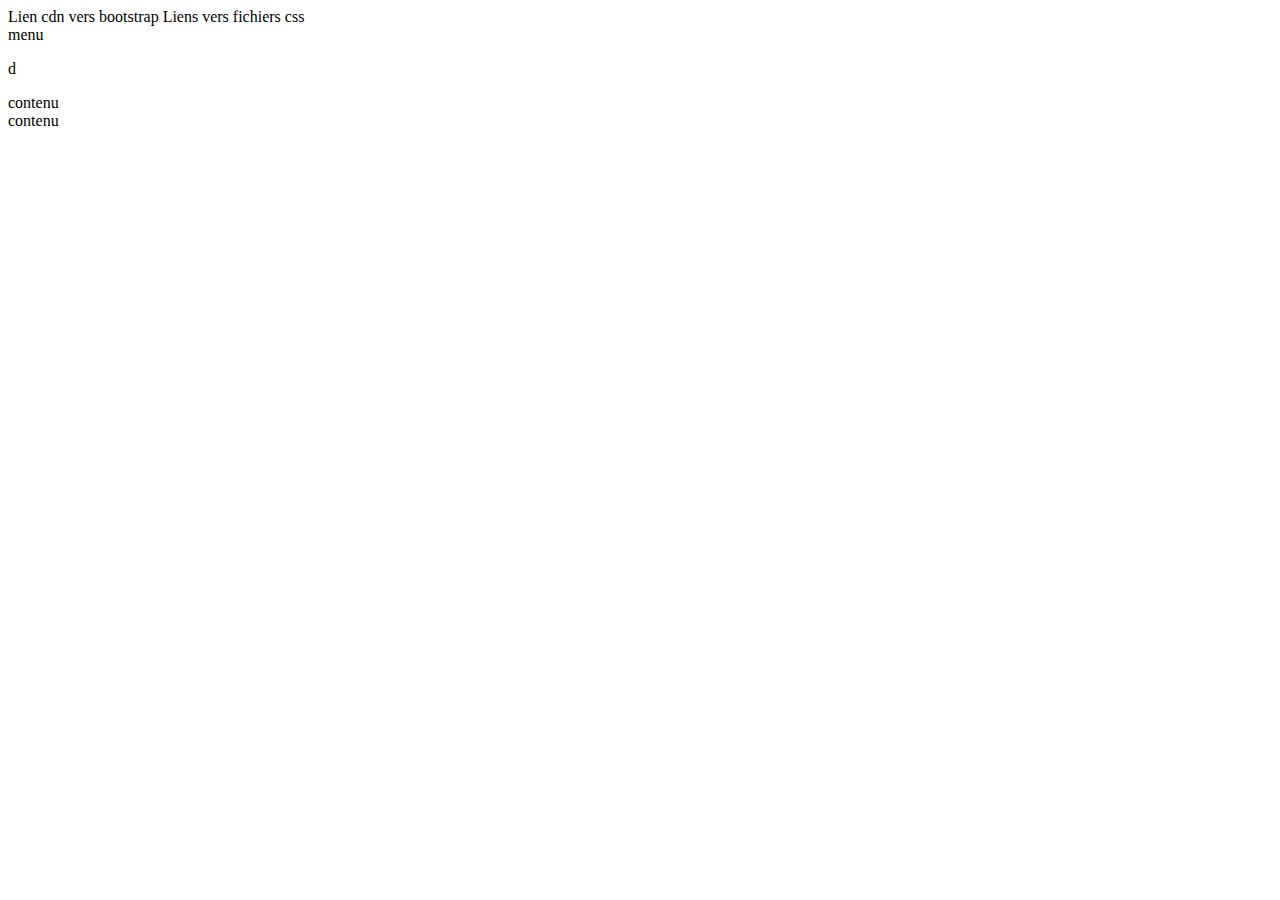
<file: mon_deuxieme_site/page4.html>
<!DOCTYPE html>

<html lang="fr">
    <head>
        <title>titre page</title>
        Lien cdn vers bootstrap
        Liens vers fichiers css
    <body>
        <header>
            menu
        </header>
        <div class="container">
            <div class="row">
                <div class="offset-4col-4">
                    <p>d</p>
                </div>
            </div>
            contenu
        </div>
        <footer>
            contenu
        </footer>
    </body>
</html>
</file>
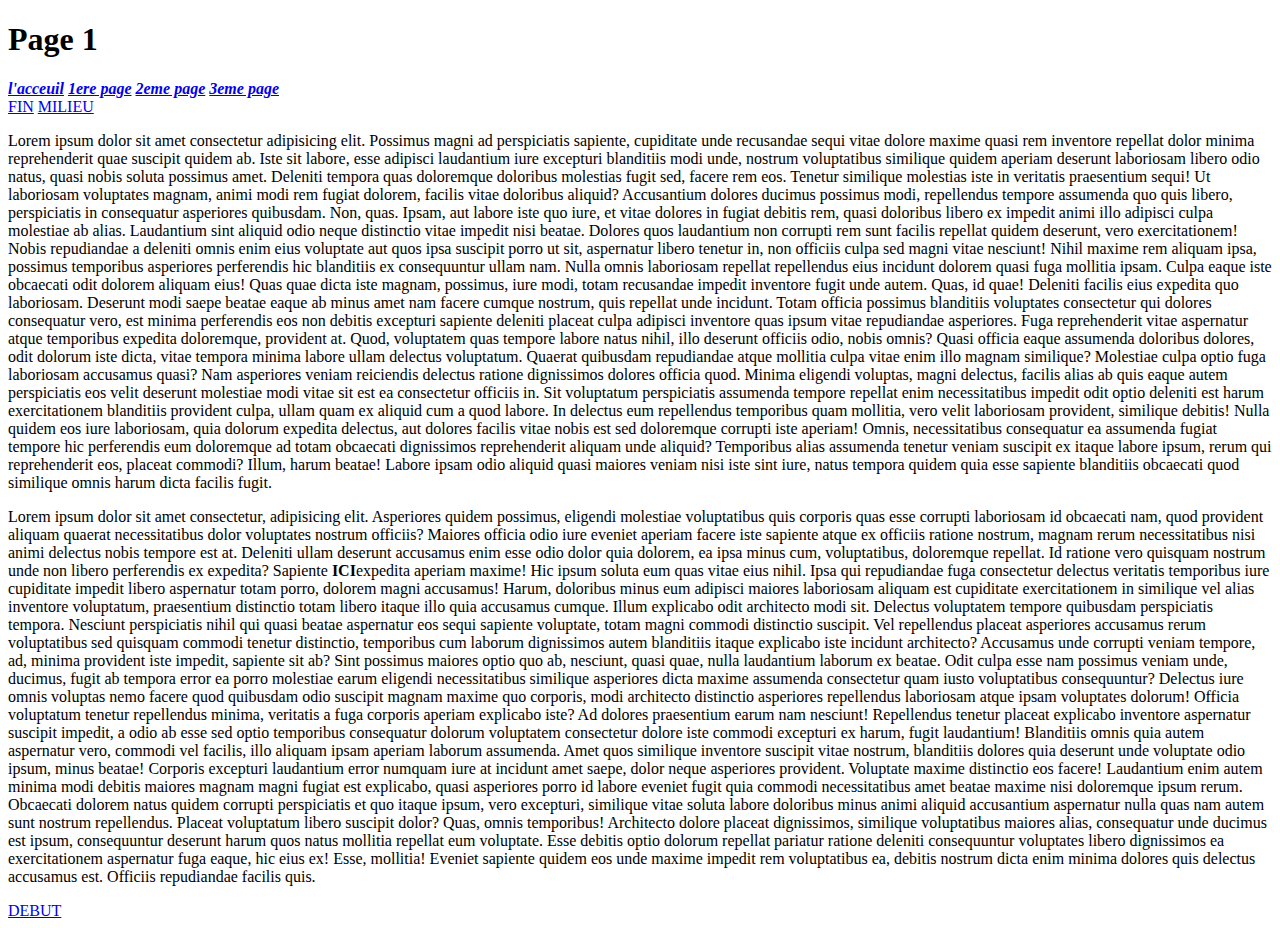
<file: mon_premier_site/page1.html>
<!DOCTYPE html>
<html lang="fr">
    <head>
        <meta charset="UTF-8">
        <meta name="viewport" content="width=device-width, initial-scale=1.0">
        <title>page1</title>
    </head>
    <body>
        <h1 id="debut">Page 1</h1>
        <div>
            <a href="index.html" title="acceuil du site"><strong><em>l'acceuil</em></strong></a>
            <a href="page1.html" title="ma 1ere page"><strong><em> 1ere page</em></strong></a>
            <a href="page2.html" title="ma 2eme page"><strong><em> 2eme page</em></strong></a>
            <a href="page3.html" title="ma 3eme page"><strong><em> 3eme page</em></strong></a>

        </div>
        <a href="#fin">FIN</a>
        <a href="#milieu">MILIEU</a>


        <p>Lorem ipsum dolor sit amet consectetur adipisicing elit. Possimus
            magni ad perspiciatis sapiente, cupiditate unde recusandae sequi
            vitae dolore maxime quasi rem inventore repellat dolor minima
            reprehenderit quae suscipit quidem ab. Iste sit labore, esse
            adipisci laudantium iure excepturi blanditiis modi unde, nostrum
            voluptatibus similique quidem aperiam deserunt laboriosam libero
            odio natus, quasi nobis soluta possimus amet. Deleniti tempora quas
            doloremque doloribus molestias fugit sed, facere rem eos. Tenetur
            similique molestias iste in veritatis praesentium sequi! Ut
            laboriosam voluptates magnam, animi modi rem fugiat dolorem, facilis
            vitae doloribus aliquid? Accusantium dolores ducimus possimus modi,
            repellendus tempore assumenda quo quis libero, perspiciatis in
            consequatur asperiores quibusdam. Non, quas. Ipsam, aut labore iste
            quo iure, et vitae dolores in fugiat debitis rem, quasi doloribus
            libero ex impedit animi illo adipisci culpa molestiae ab alias.
            Laudantium sint aliquid odio neque distinctio vitae impedit nisi
            beatae. Dolores quos laudantium non corrupti rem sunt facilis
            repellat quidem deserunt, vero exercitationem! Nobis repudiandae a
            deleniti omnis enim eius voluptate aut quos ipsa suscipit porro ut
            sit, aspernatur libero tenetur in, non officiis culpa sed magni
            vitae nesciunt! Nihil maxime rem aliquam ipsa, possimus temporibus
            asperiores perferendis hic blanditiis ex consequuntur ullam nam.
            Nulla omnis laboriosam repellat repellendus eius incidunt dolorem
            quasi fuga mollitia ipsam. Culpa eaque iste obcaecati odit dolorem
            aliquam eius! Quas quae dicta iste magnam, possimus, iure modi,
            totam recusandae impedit inventore fugit unde autem. Quas, id quae!
            Deleniti facilis eius expedita quo laboriosam. Deserunt modi saepe
            beatae eaque ab minus amet nam facere cumque nostrum, quis repellat
            unde incidunt. Totam officia possimus blanditiis voluptates
            consectetur qui dolores consequatur vero, est minima perferendis eos
            non debitis excepturi sapiente deleniti placeat culpa adipisci
            inventore quas ipsum vitae repudiandae asperiores. Fuga
            reprehenderit vitae aspernatur atque temporibus expedita doloremque,
            provident at. Quod, voluptatem quas tempore labore natus nihil, illo
            deserunt officiis odio, nobis omnis? Quasi officia eaque assumenda
            doloribus dolores, odit dolorum iste dicta, vitae tempora minima
            labore ullam delectus voluptatum. Quaerat quibusdam repudiandae
            atque mollitia culpa vitae enim illo magnam similique? Molestiae
            culpa optio fuga laboriosam accusamus quasi? Nam asperiores veniam
            reiciendis delectus ratione dignissimos dolores officia quod. Minima
            eligendi voluptas, magni delectus, facilis alias ab quis eaque autem
            perspiciatis eos velit deserunt molestiae modi vitae sit est ea
            consectetur officiis in. Sit voluptatum perspiciatis assumenda
            tempore repellat enim necessitatibus impedit odit optio deleniti est
            harum exercitationem blanditiis provident culpa, ullam quam ex
            aliquid cum a quod labore. In delectus eum repellendus temporibus
            quam mollitia, vero velit laboriosam provident, similique debitis!
            Nulla quidem eos iure laboriosam, quia dolorum expedita delectus,
            aut dolores facilis vitae nobis est sed doloremque corrupti iste
            aperiam! Omnis, necessitatibus consequatur ea assumenda fugiat
            tempore hic perferendis eum doloremque ad totam obcaecati
            dignissimos reprehenderit aliquam unde aliquid? Temporibus alias
            assumenda tenetur veniam suscipit ex itaque labore ipsum, rerum qui
            reprehenderit eos, placeat commodi? Illum, harum beatae! Labore
            ipsam odio aliquid quasi maiores veniam nisi iste sint iure, natus
            tempora quidem quia esse sapiente blanditiis obcaecati quod
            similique omnis harum dicta facilis fugit.</p>

        <p>Lorem ipsum dolor sit amet consectetur, adipisicing elit. Asperiores
            quidem possimus, eligendi molestiae voluptatibus quis corporis quas
            esse corrupti laboriosam id obcaecati nam, quod provident aliquam
            quaerat necessitatibus dolor voluptates nostrum officiis? Maiores
            officia odio iure eveniet aperiam facere iste sapiente atque ex
            officiis ratione nostrum, magnam rerum necessitatibus nisi animi
            delectus nobis tempore est at. Deleniti ullam deserunt accusamus
            enim esse odio dolor quia dolorem, ea ipsa minus cum, voluptatibus,
            doloremque repellat. Id ratione vero quisquam nostrum unde non
            libero perferendis ex expedita? Sapiente <span id="milieu"><strong>ICI</strong></span>expedita
            aperiam maxime! Hic ipsum soluta eum quas vitae eius nihil. Ipsa qui
            repudiandae fuga consectetur delectus veritatis temporibus iure
            cupiditate impedit libero aspernatur totam porro, dolorem magni
            accusamus! Harum, doloribus minus eum adipisci maiores laboriosam
            aliquam est cupiditate exercitationem in similique vel alias
            inventore voluptatum, praesentium distinctio totam libero itaque
            illo quia accusamus cumque. Illum explicabo odit architecto modi
            sit. Delectus voluptatem tempore quibusdam perspiciatis tempora.
            Nesciunt perspiciatis nihil qui quasi beatae aspernatur eos sequi
            sapiente voluptate, totam magni commodi distinctio suscipit. Vel
            repellendus placeat asperiores accusamus rerum voluptatibus sed
            quisquam commodi tenetur distinctio, temporibus cum laborum
            dignissimos autem blanditiis itaque explicabo iste incidunt
            architecto? Accusamus unde corrupti veniam tempore, ad, minima
            provident iste impedit, sapiente sit ab? Sint possimus maiores optio
            quo ab, nesciunt, quasi quae, nulla laudantium laborum ex beatae.
            Odit culpa esse nam possimus veniam unde, ducimus, fugit ab tempora
            error ea porro molestiae earum eligendi necessitatibus similique
            asperiores dicta maxime assumenda consectetur quam iusto
            voluptatibus consequuntur? Delectus iure omnis voluptas nemo facere
            quod quibusdam odio suscipit magnam maxime quo corporis, modi
            architecto distinctio asperiores repellendus laboriosam atque ipsam
            voluptates dolorum! Officia voluptatum tenetur repellendus minima,
            veritatis a fuga corporis aperiam explicabo iste? Ad dolores
            praesentium earum nam nesciunt! Repellendus tenetur placeat
            explicabo inventore aspernatur suscipit impedit, a odio ab esse sed
            optio temporibus consequatur dolorum voluptatem consectetur dolore
            iste commodi excepturi ex harum, fugit laudantium! Blanditiis omnis
            quia autem aspernatur vero, commodi vel facilis, illo aliquam ipsam
            aperiam laborum assumenda. Amet quos similique inventore suscipit
            vitae nostrum, blanditiis dolores quia deserunt unde voluptate odio
            ipsum, minus beatae! Corporis excepturi laudantium error numquam
            iure at incidunt amet saepe, dolor neque asperiores provident.
            Voluptate maxime distinctio eos facere! Laudantium enim autem minima
            modi debitis maiores magnam magni fugiat est explicabo, quasi
            asperiores porro id labore eveniet fugit quia commodi necessitatibus
            amet beatae maxime nisi doloremque ipsum rerum. Obcaecati dolorem
            natus quidem corrupti perspiciatis et quo itaque ipsum, vero
            excepturi, similique vitae soluta labore doloribus minus animi
            aliquid accusantium aspernatur nulla quas nam autem sunt nostrum
            repellendus. Placeat voluptatum libero suscipit dolor? Quas, omnis
            temporibus! Architecto dolore placeat dignissimos, similique
            voluptatibus maiores alias, consequatur unde ducimus est ipsum,
            consequuntur deserunt harum quos natus mollitia repellat eum
            voluptate. Esse debitis optio dolorum repellat pariatur ratione
            deleniti consequuntur voluptates libero dignissimos ea
            exercitationem aspernatur fuga eaque, hic eius ex! Esse, mollitia!
            Eveniet sapiente quidem eos unde maxime impedit rem voluptatibus ea,
            debitis nostrum dicta enim minima dolores quis delectus accusamus
            est. Officiis repudiandae facilis quis.</p>
        <div id="fin">
            <a href="#debut">DEBUT</a>

        </div>
    </body>
</html>
</file>
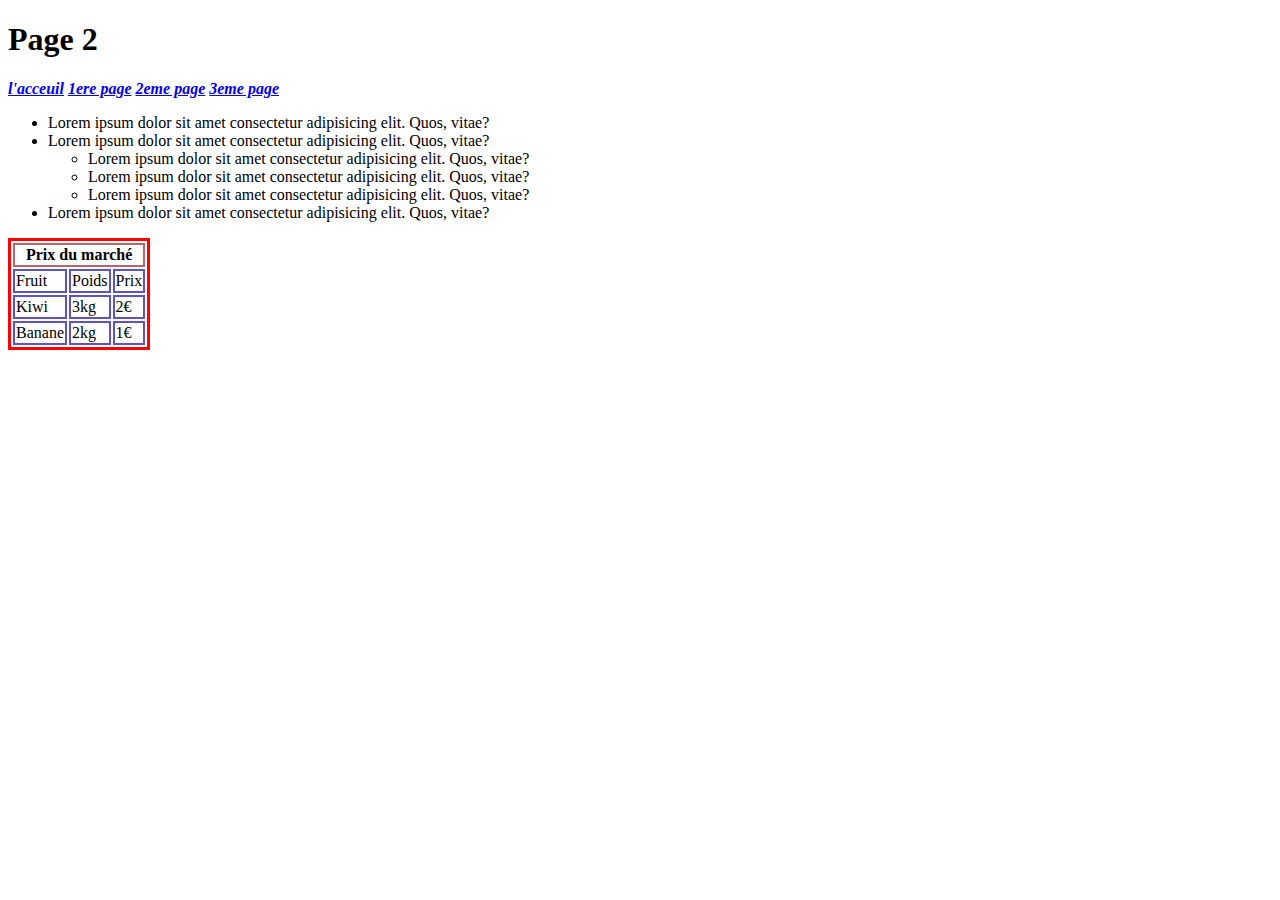
<file: mon_premier_site/page2.html>
<!DOCTYPE html>
<html lang="fr">
    <head>

        <meta charset="UTF-8">
        <meta name="viewport" content="width=device-width, initial-scale=1.0">
        <title>Document</title>
        <style>
            td{
                border: 2px solid #5a54c5;
            }
            th{
                border: 2px solid #b9646e;
            }
            table{
                border: 3px solid red
            }
        </style>
    </head>
    <body>
        <div>
            <h1>Page 2</h1>

            <a href="index.html" title="acceuil du site"><strong><em>l'acceuil</em></strong></a>
            <a href="page1.html" title="ma 1ere page"><strong><em> 1ere page</em></strong></a>
            <a href="page2.html" title="ma 2eme page"><strong><em> 2eme page</em></strong></a>
            <a href="page3.html" title="ma 3eme page"><strong><em> 3eme page</em></strong></a>
            <ul>
                <li>Lorem ipsum dolor sit amet consectetur adipisicing elit.
                    Quos,
                    vitae?</li>
                <li>Lorem ipsum dolor sit amet consectetur adipisicing elit.
                    Quos,
                    vitae?</li>
                <ul>
                    <li>Lorem ipsum dolor sit amet consectetur adipisicing elit.
                        Quos, vitae?</li>
                    <li>Lorem ipsum dolor sit amet consectetur adipisicing elit.
                        Quos, vitae?</li>
                    <li>Lorem ipsum dolor sit amet consectetur adipisicing elit.
                        Quos, vitae?</li>
                </ul>
                <li>Lorem ipsum dolor sit amet consectetur adipisicing elit.
                    Quos,
                    vitae?</li>
            </ul>
        </div>
        <div>
            <table>
                <tr>
                    <th colspan="4">Prix du marché</th>
                </tr>
                <tr>
                    <td>Fruit</td>
                    <td>Poids</td>
                    <td>Prix</td>
                </tr>
                <tr>
                    <td>Kiwi</td>
                    <td>3kg</td>
                    <td>2€</td>
                </tr>
                <tr>
                    <td>Banane</td>
                    <td>2kg</td>
                    <td>1€</td>
                </tr>
            </table>
        </div>

    </body>
</html>
</file>
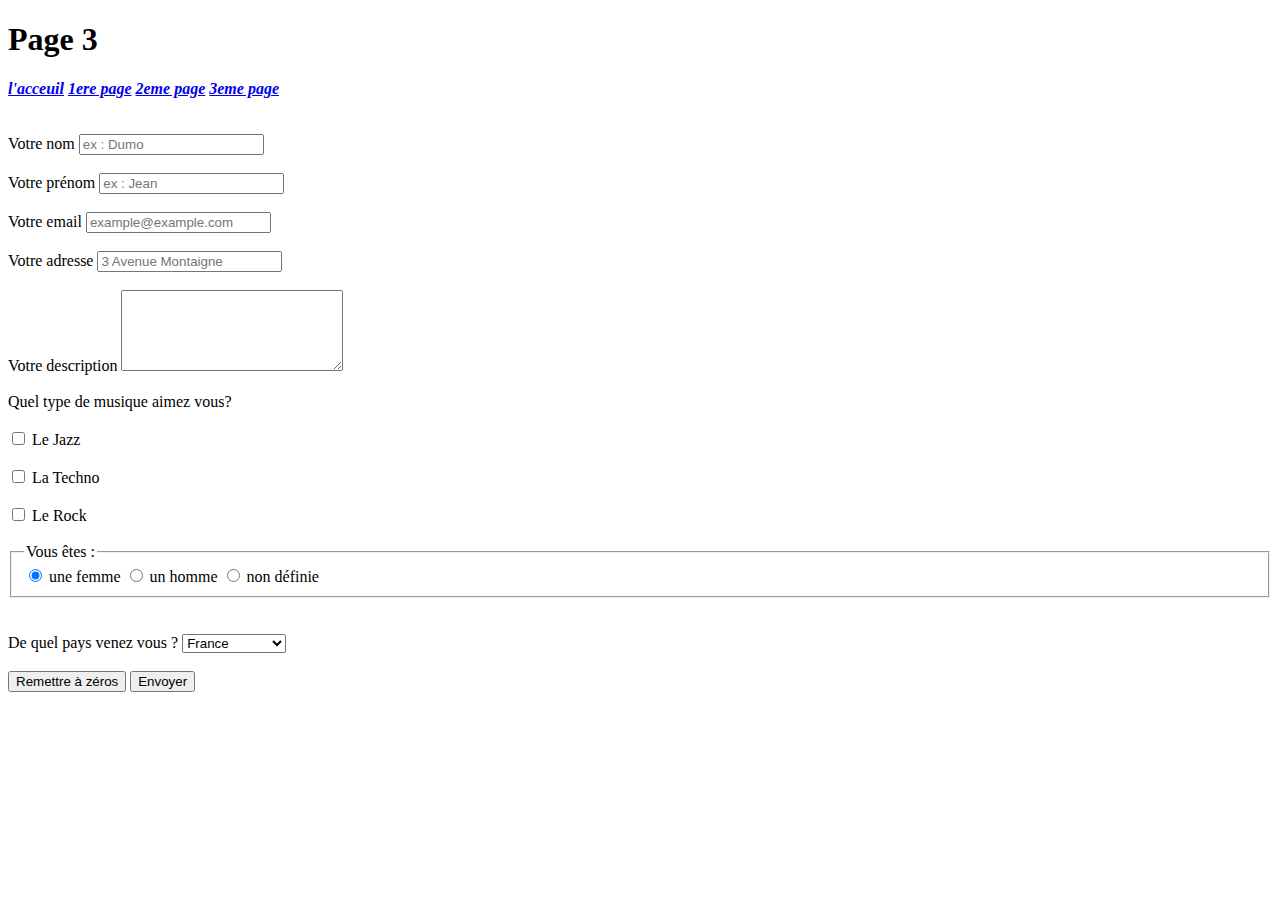
<file: mon_premier_site/page3.html>
<!DOCTYPE html>
<html lang="fr">
    <head>
        <meta charset="UTF-8">
        <meta name="viewport" content="width=device-width, initial-scale=1.0">
        <title>Document</title>
    </head>
    <body>
        <h1>Page 3</h1>

        <div>
            <a href="index.html" title="acceuil du site"><strong><em>l'acceuil</em></strong></a>
            <a href="page1.html" title="ma 1ere page"><strong><em> 1ere page</em></strong></a>
            <a href="page2.html" title="ma 2eme page"><strong><em> 2eme page</em></strong></a>
            <a href="page3.html" title="ma 3eme page"><strong><em> 3eme page</em></strong></a>
        </div>
        <div>
            <form method="get">
                <br></br>
                <label for="nom">Votre nom</label>
                <input placeholder="ex : Dumo" type="text" id="nom" name="nom">
                <br></br>
                <label for="prenom">Votre prénom</label>
                <input placeholder="ex : Jean" type="text" id="prenom"
                    name="prenom">
                    <br></br>
                <label for="mail">Votre email</label>
                <input placeholder="example@example.com" type="text" id="mail"
                    name="mail">
                <br></br>
                <label for="adresse">Votre adresse</label>
                <input placeholder="3 Avenue Montaigne" type="text" id="adresse"
                    name="adresse">
                <br></br>
                <label for="description">Votre description</label>
                <textarea name="description" id="description" cols="25" rows="5"></textarea>
                <br></br>
                Quel type de musique aimez vous?
                <br></br>
                <input type="checkbox" id="jazz" name="jazz">
                <label for="jazz">Le Jazz</label>
                <br></br>
                <input type="checkbox" id="techno" name="techno">
                <label for="techno">La Techno</label>
                <br></br>
                <input type="checkbox" id="rock" name="rock">
                <label for="rock">Le Rock</label>
                <br></br>
                <fieldset>
                    <legend>
                        Vous êtes :
                    </legend>
                <input type="radio" name="sexe" id="sexe" value="femme" id="femme" checked/><label for="femme"> une femme</label>
                <input type="radio" name="sexe" value="homme" id="homme"/><label for="homme"> un homme</label>
                <input type="radio" name="sexe" value="nsp" id="nsp"/><label for="nsp"> non définie</label>
                </fieldset>
                <br></br>
                <label for="pays">De quel pays venez vous ?</label>
                <select name="pays" id="pays">
                    <option value="france">France</option>
                    <option value="espagne">Espagne</option>
                    <option value="royaume-uni">Royaume-Uni</option>
                </select>
                <br></br>
                <input type="reset" value="Remettre à zéros">
                <input type="submit" value="Envoyer">
            </form>
        </div>
    </body>
</html>
</file>
